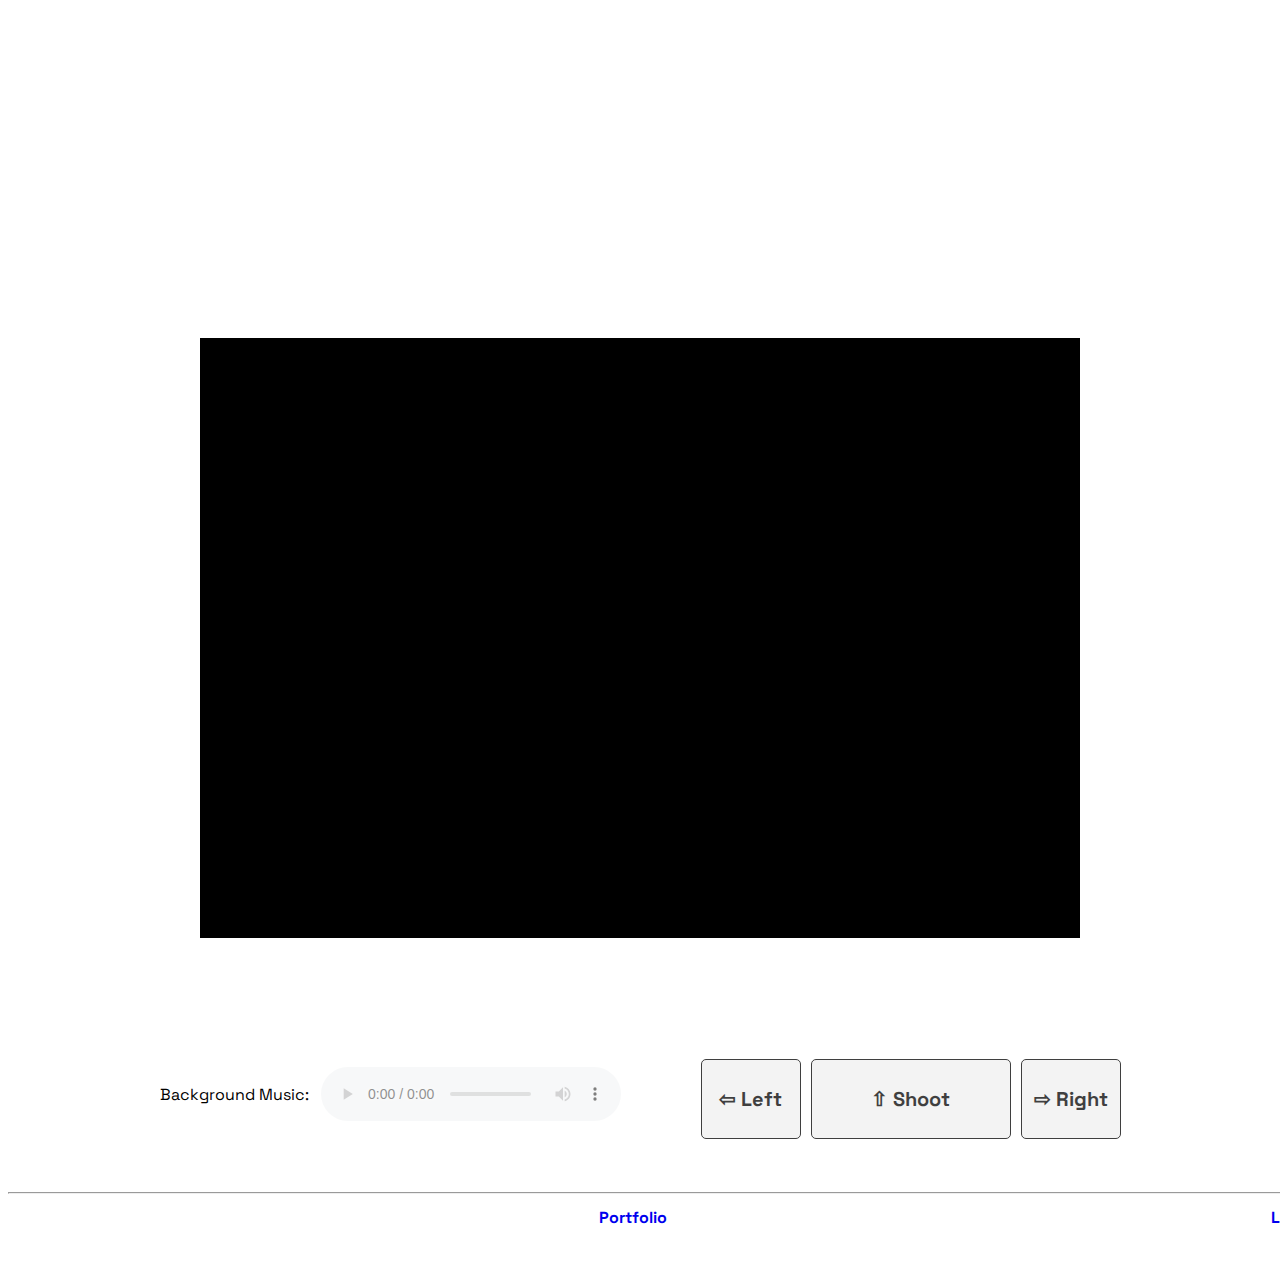
<file: game.html>
<!DOCTYPE html>
<html lang="en">

<head>
    <meta charset="UTF-8">
    <meta http-equiv="X-UA-Compatible" content="IE=edge">
    <meta name="viewport" content="width=device-width, initial-scale=1.0">
    <link rel="stylesheet" href="CSS/styles.css">
    </link>
    <link rel="preconnect" href="https://fonts.googleapis.com">
    <link rel="preconnect" href="https://fonts.gstatic.com" crossorigin>
    <link href="https://fonts.googleapis.com/css2?family=Space+Grotesk&display=swap" rel="stylesheet">
    <title>Asteroid Belt &#9732;</title>
</head>

<body>
    <br>
    <div class="page">
        <header>
            <h1>ASTEROID BELT</h1>
            <h3>Shoot the comets to win!</h3>
        </header>


        <div class="grid">
           
        </div>


</div>

    </div>
    <div class="bar">
        <p>Background Music:</p> &nbsp; &nbsp;
        <audio class="music" autoplay controls>
            <!-- <source src="Audio/01 Main Theme.mp3" type="audio/mpeg"> -->
        </audio>
        <button class="controls"> &#8678; Left</button>
        <button class="space"> &#8679; Shoot</button>
        <button class="controls"> &#8680; Right </button>
        
        
    </div>

    <div>
        <audio class="missileAudio">
            <source src="Audio/science_fiction_laser_004.mp3" type="audio/mpeg">
            <source src="Audio/science_fiction_laser_004.mp3" type="audio/ogg">
        </audio>
    </div>

    <div class="results">
        <p></p>
    </div>
   
    <hr>
    <footer>
        <a href="https://git.generalassemb.ly/emsleyd" target="blank">Git Profile</a> &nbsp;
        <a href="http://danemsley.com/defaultsite" target="blank">Portfolio</a> &nbsp;
        <a href="https://www.linkedin.com/in/danemsley/" target="blank">LinkedIn</a>
    </footer>


    <script src="https://code.jquery.com/jquery-3.6.0.min.js"
        integrity="sha256-/xUj+3OJU5yExlq6GSYGSHk7tPXikynS7ogEvDej/m4=" crossorigin="anonymous"></script>
    <script src="JS/main.js"></script>
</body>

</html>
</file>
<file: CSS/styles.css>
body {
    height: 100%;
    overflow-x: hidden;
    display: flex;
    justify-content: center;
    flex-direction: column;
    align-items: center;
    font-family: 'Space Grotesk', sans-serif;
}

header {
    text-align: center;
    color: white;
    font-size: 40px;
}

.page {
    background-image: url("https://images.pexels.com/photos/810890/nature-night-sky-milky-way-810890.jpeg?auto=compress&cs=tinysrgb&w=1260&h=750&dpr=2"); 
    width: 1500px;
    height: 1000px;
    display: flex;
    justify-content: center;
    align-items: center;
    flex-direction: column;
}

h1 {
    margin-top: -30px;
    margin-bottom: -20px;
    font-size: 90px;
}

h3 {
    color: white;
    font-weight: bolder
}


button {
    font: 20px;
    height: 80px;
    width: 200px;
    margin-top: 10px;
    border-radius: 5px;
    border: 1px solid black;
    cursor: pointer;
    font-family: 'Space Grotesk', sans-serif;
    opacity: 0.75;
    font-size: 16px;
}

.controls {
    font-size: 20px;
    font-weight: bold;
    width: 100px;
    cursor: auto;
}

.space {
    align-items: center;
    font-size: 20px;
    font-weight: bold;
    cursor: auto;
    margin-left: 10px;
    margin-right: 10px;
}

.music {
    display: flex;
    cursor: pointer;
    opacity: 0.5;
    padding-right: 80px;   
}

hr {
    width: 1500px;
}

.bar {
    display: flex;
    justify-content: space-evenly;
    align-items: center;
    padding-bottom: 20px;
    padding-top: 20px;
}



a {
    margin-left: 300px;
    margin-right: 300px;
    font-weight: bold;
    text-decoration: none;
}

.grid {
    width: 880px;
    height: 600px;
    border: solid 2px rgb(255, 255, 255);
    display: flex;
    flex-wrap: wrap;
    /* background-image: url("https://www.wallpaperflare.com/static/598/344/38/sky-planet-earth-blue-wallpaper-preview.jpg"); */
    background-color: black;

}

.grid div {
    width: 40px;
    height: 40px;
}

.asteroid { 
    background-image: url(../Images/comet.png);
}
.player {
    background-image: url(../Images/ship2.png);
}
.missile {
    background-image: url(../Images/missle2.png);
} 
.station {
    background-image: url(../Images/block.png);
}
.explosion {
    background-image: url(../Images/explosion.png);
}

.results {
    font-size: 25px;
    color: red;
}

footer {
    display: flex;
    justify-content: space-around;
    padding: 5px;
}
</file>
